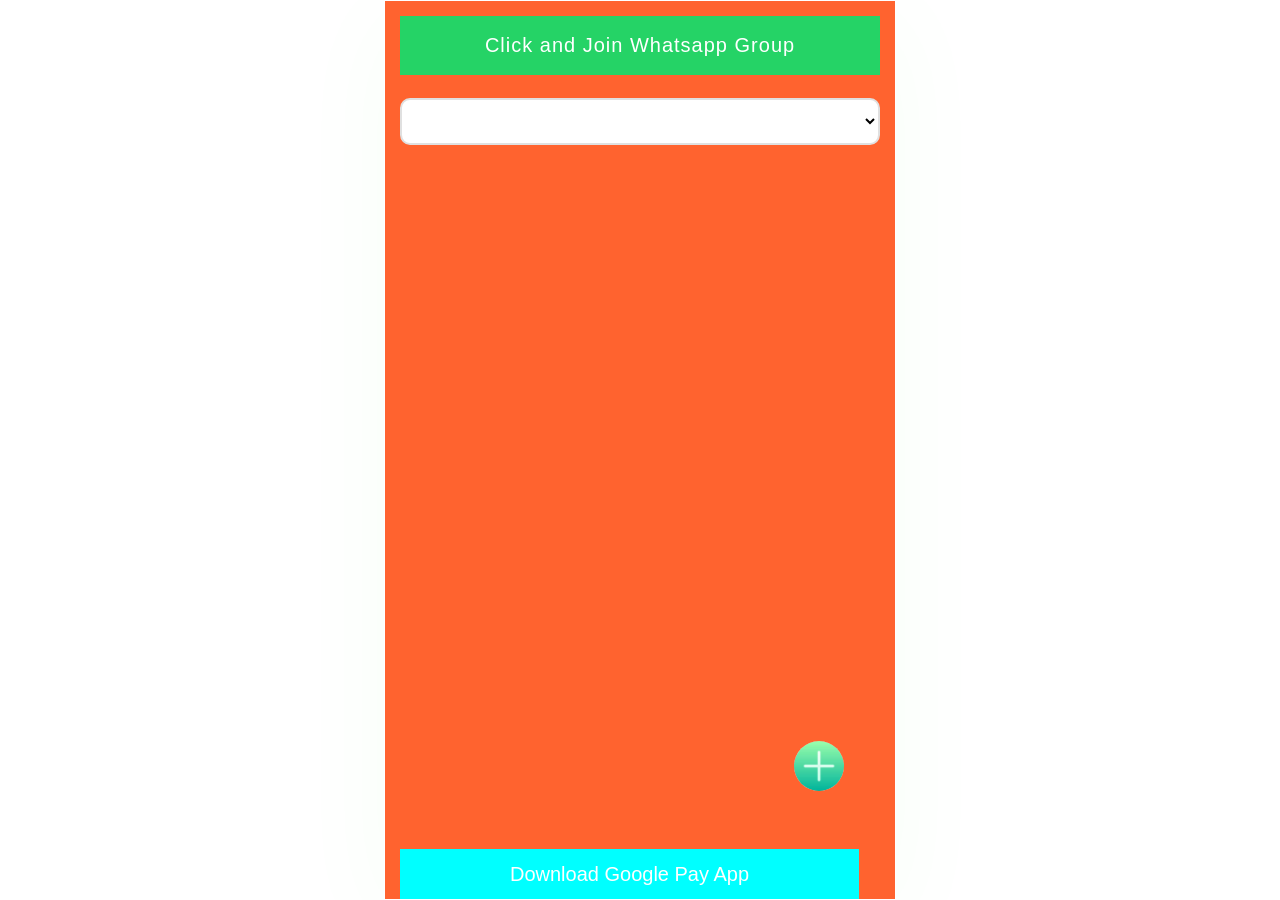
<file: index.html>
<!DOCTYPE html>
<html lang="en">

<head>
    <meta charset="UTF-8">
    <meta name="viewport" content="width=device-width, initial-scale=1.0">
    <title>Whatsapp Group</title>
    <link rel="stylesheet"
        href="https://fonts.googleapis.com/css2?family=Material+Symbols+Outlined:opsz,wght,FILL,GRAD@24,400,0,0&icon_names=close" />
    <link rel="stylesheet" href="/style.css">
</head>
<style>

</style>

<body>
    <div id="maindiv" class="maindiv">

        <h3>Click and Join Whatsapp Group</h3><br>
        <select name="" id="selectcata"> </select>

        <div class="listclass"></div>

        <div onclick="addgroup()" class="addgroypbtn"><img src="/image/addbtn.png" alt=""></div>

        <div class="gpay">
            <a style="text-decoration: none;color: white;" href="https://g.co/payinvite/3p87v74">Download Google Pay
                App</a>
        </div>
    </div>

    <div class="addgroupdiv">
        <span id="closeid" class="material-symbols-outlined">close</span>
        <label for="">Add Whatsapp Group Name</label>
        <input id="groupname" type="text">
        <label for="">Add Whatsapp Group Link</label>
        <input id="grouplink" type="text">
        <select name="" id="selectcata2"></select>
        <button onclick="addgroupbtn()">ADD GROUP</button>
    </div>

</body>
<script src="/index.js"></script>

</html>
</file>
<file: style.css>
* {
    margin: 0px;
    padding: 0px;
    box-sizing: border-box;
    font-size: 20px;
    font-family: 'Poppins', sans-serif;
}

body {
    /* background-color: blue; */
    height: 100vh;
    /* overflow: hidden; */
}

.maindiv {
    width: 40%;
    padding: 15px;
    height: 100%;
    border: 1px solid white;
    background-color: white;
    box-shadow: 1px 20px 100px rgb(247, 255, 247);
    margin: auto;
    position: relative;
    background-color: rgb(255, 99, 47)

}

.gpay {
    width: 90%;
    height: 50px;
    background-color: aqua;
    border: 1px slid black;
    display: flex;
    justify-content: center;
    align-items: center;
    position: absolute;
    bottom: 0px;
    overflow: hidden;
}


.listclass {
    /* background-color: pink; */
    width: 100%;
    height: 80%;
    margin: 10px 0;
    overflow: auto;
    /* background-color: #555; */
     

}

.maindiv h3 {
    background: #25D366;
    color: white;
    padding: 18px;
    text-align: center;
    font-weight: 500;
    letter-spacing: 1px;
}

.listitmes {
    width: 100%;
    height: 40px;
    border: 1px solid black;
    margin: 10px 0px;
    border-radius: 10px;
    text-align: center;
    font-family: 'Poppins', sans-serif;
    padding: 10px;
    background-color: white;
   
}

.listitmes:hover {
    transform: translateY(-4px);
    background: #32da72;
}



/* Active Tab Example */
.divnavi div.active {
    color: #25D366;
    font-weight: 600;
}

.addgroupdiv {
    position: fixed;
    top: 50%;
    left: 50%;
    transform: translate(-50%, -50%);
    width: 90%;
    max-width: 400px;
    background: #ffffff;
    padding: 25px;
    border-radius: 16px;
    box-shadow: 0 15px 40px rgba(0, 0, 0, 0.2);
    display: none;
    flex-direction: column;
    gap: 12px;
    z-index: 2000;
}

/* Close icon */
.addgroupdiv .material-symbols-outlined {
    align-self: flex-end;
    cursor: pointer;
    color: #777;
    transition: 0.3s;
}

.addgroupdiv .material-symbols-outlined:hover {
    color: #ff4d4d;
}

/* Labels */
.addgroupdiv label {
    font-size: 14px;
    color: #555;
    font-weight: 500;
}

/* Inputs */
.addgroupdiv input {
    padding: 10px;
    border-radius: 8px;
    border: 1px solid #ddd;
    outline: none;
    transition: 0.3s;
}

.addgroupdiv input:focus {
    border-color: #25D366;
    box-shadow: 0 0 5px rgba(37, 211, 102, 0.4);
}

/* Button */
.addgroupdiv button {
    margin-top: 10px;
    padding: 12px;
    border: none;
    border-radius: 8px;
    background: #25D366;
    color: white;
    font-weight: 600;
    cursor: pointer;
    transition: 0.3s;
}

.addgroupdiv button:hover {
    background: #1ebe5d;
}

#selectcata2,
#selectcata {
    width: 100%;
    padding: 12px 16px;
    font-size: 16px;
    border-radius: 10px;
    border: 2px solid #e0e0e0;
    outline: none;
    background-color: #ffffff;
    cursor: pointer;
    transition: 0.3s ease;
}

/* Hover */
#selectcata2:hover {
    border-color: #4CAF50;
}

/* Focus */
#selectcata2:focus {
    border-color: #4CAF50;
    box-shadow: 0 0 8px rgba(76, 175, 80, 0.3);
}
.addgroypbtn img {
    width: 50px;
    height: 50px;
    position: absolute;
    bottom: 12%;
    right: 10%;
    border-radius: 50%;
}
.lastestlist:hover{
    background-color: rgb(50, 251, 0);
    transition: all 0.2s;
    transform: translateY(2px);
}

@media (max-width: 600px) {

    body {
        background-color: #f0f2f5;
    }

    .maindiv {
        width: 100%;
        border-radius: 0;
        box-shadow: none;
    }

    .maindiv h3 {
        font-size: 18px;
        padding: 15px;
    }

    .divnavi div {
        font-size: 12px;
    }

    .addgroupdiv {
        width: 95%;
        padding: 20px;
    }
}

.addgroypbtn img {
    width: 50px;
    height: 50px;
    position: absolute;
    bottom: 12%;
    right: 10%;

}

.lastestlist {
    width: 100%;
    height: 40px;
    border: 1px solid black;
    margin: 10px 0px;
    border-radius: 10px;
    text-align: center;
    font-family: 'Poppins', sans-serif;
    padding: 10px;
    background-color: white;
 }
</file>
